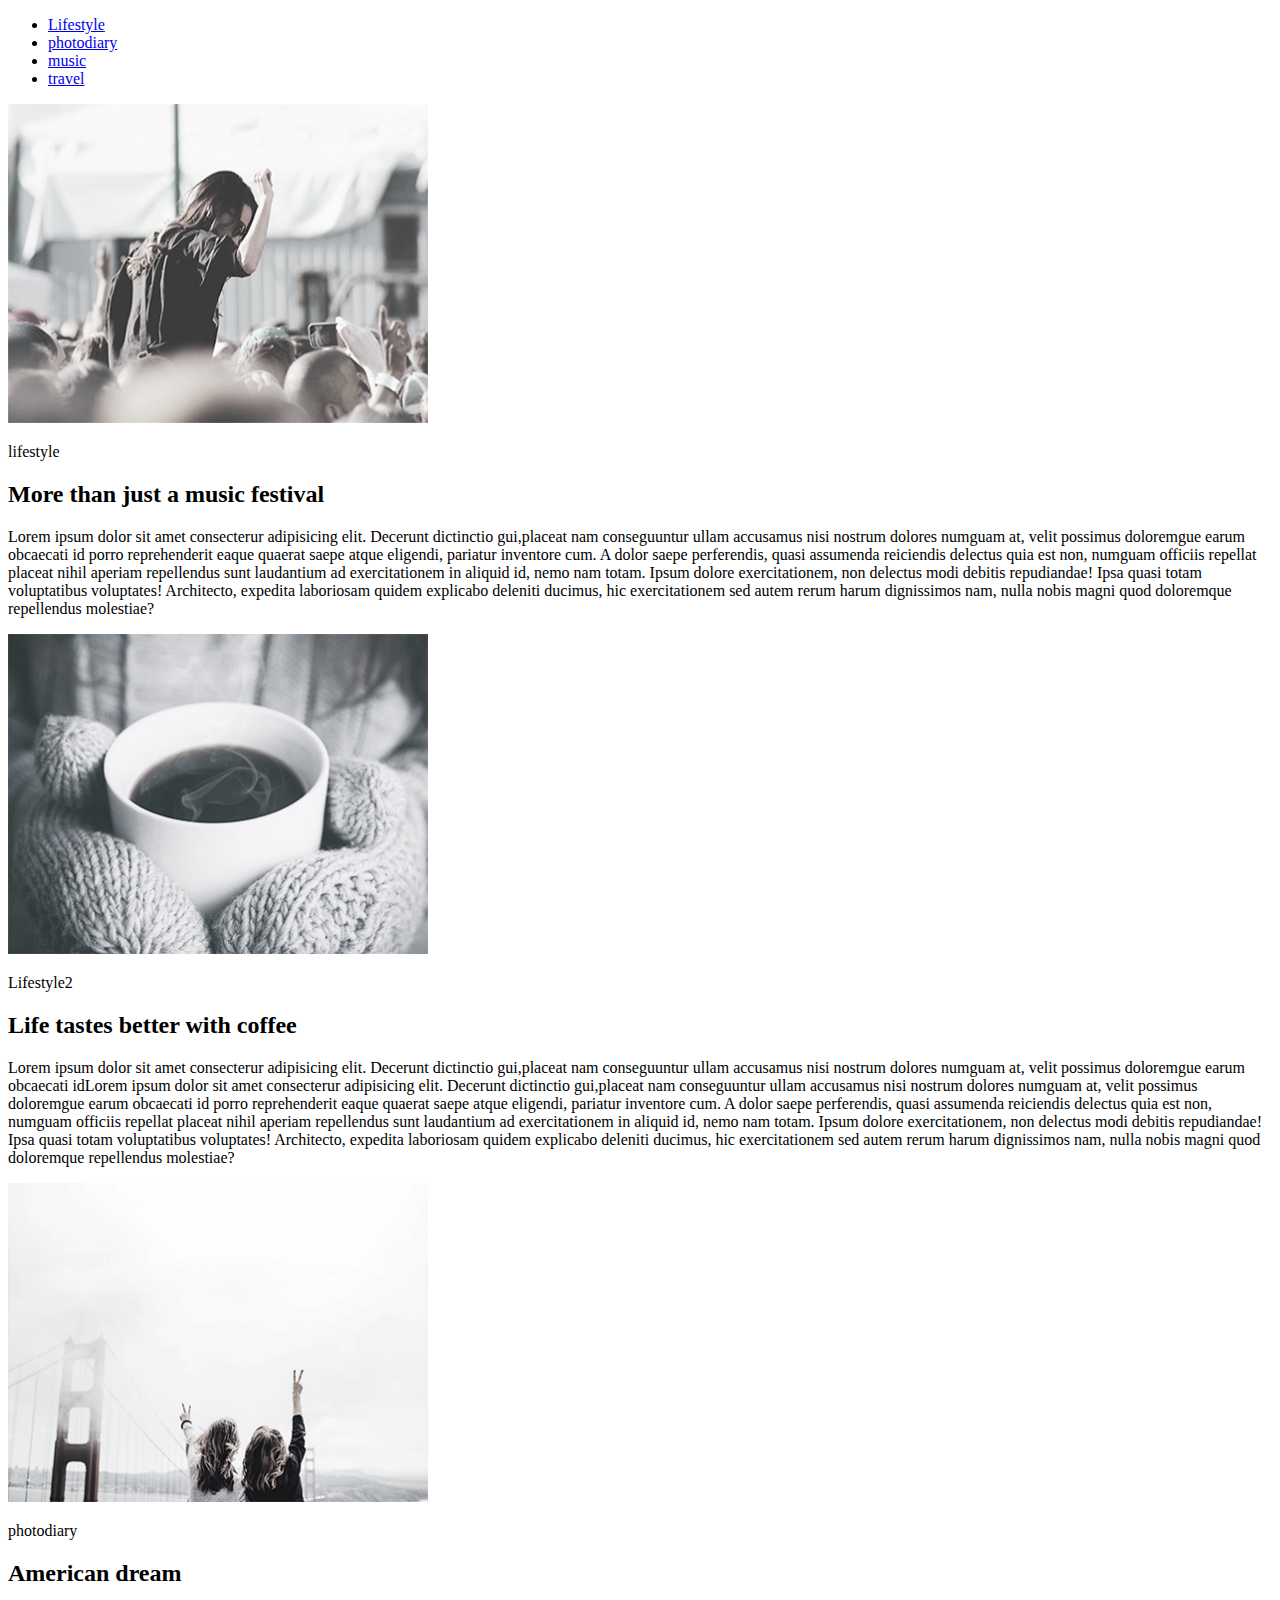
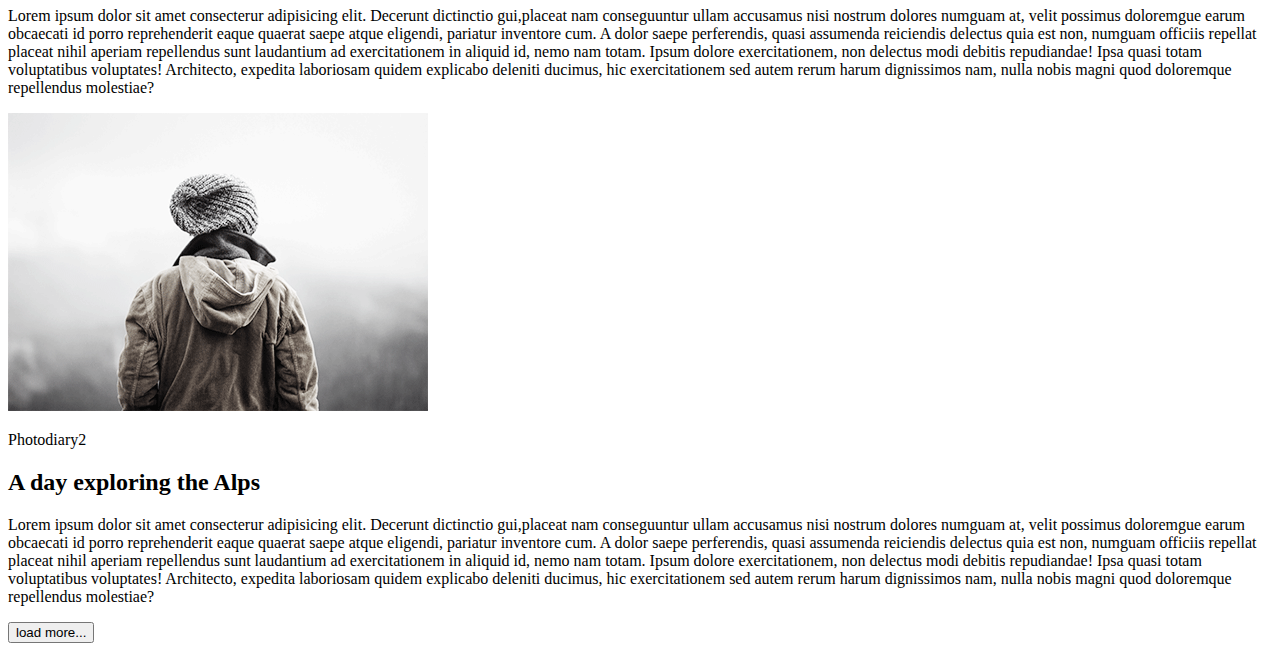
<file: module-1/index.html>
<!DOCTYPE html>
<html lang="en">
<head>
    <meta charset="UTF-8">
    <title>HomeWork1</title>
</head>
<body>
    <header>
        <nav>
            <ul class="menu">
                <li class="menu-item">
                    <a href="#lifestyle" class="menu-link">Lifestyle</a>
                </li>
                <li class="menu-item">
                    <a href="#Lifestyle." class="menu-link">photodiary</a>
                </li>
                <li class="menu-item">
                    <a href="#photodiary." class="menu-link">music</a>
                </li>
                <li class="menu-item">
                    <a href="#Photodiary" class="menu-link">travel</a>
                </li>
            </ul>
        </nav>
    </header>
<main>
    <article>
          <img src="img/lifestyle.png" alt="lifestyle" width="420">
          <p class="box-subtitle" id="lifestyle">lifestyle</p>
          <h2 class="box-title">More than just a music festival</h2>
<p>Lorem ipsum dolor sit amet consecterur adipisicing elit. Decerunt dictinctio gui,placeat nam conseguuntur ullam accusamus nisi nostrum dolores numguam at, velit possimus doloremgue earum obcaecati id
porro reprehenderit eaque quaerat saepe atque eligendi, pariatur inventore cum. A dolor saepe perferendis, quasi assumenda reiciendis delectus quia est non, numguam officiis repellat placeat nihil aperiam
repellendus sunt laudantium ad exercitationem in aliquid id, nemo nam totam. Ipsum dolore exercitationem, non delectus modi debitis repudiandae! Ipsa quasi totam voluptatibus voluptates! Architecto, expedita
laboriosam quidem explicabo deleniti ducimus, hic exercitationem sed autem rerum harum dignissimos nam, nulla nobis magni quod doloremque repellendus molestiae?
</p>
</article>
    <article>
        <img src="img/lifestyle-1.png" alt="Lifestyle" width="420">
         <p class="box-subtitle" id="Lifestyle2">Lifestyle2</p>
         <h2 class="box-title">Life tastes better with coffee</h2>
<p>Lorem ipsum dolor sit amet consecterur adipisicing elit. Decerunt dictinctio gui,placeat nam conseguuntur ullam accusamus nisi nostrum dolores numguam at, velit possimus doloremgue earum obcaecati idLorem ipsum dolor sit amet consecterur adipisicing elit. Decerunt dictinctio gui,placeat nam conseguuntur ullam accusamus nisi nostrum dolores numguam at, velit possimus doloremgue earum obcaecati id
porro reprehenderit eaque quaerat saepe atque eligendi, pariatur inventore cum. A dolor saepe perferendis, quasi assumenda reiciendis delectus quia est non, numguam officiis repellat placeat nihil aperiam
repellendus sunt laudantium ad exercitationem in aliquid id, nemo nam totam. Ipsum dolore exercitationem, non delectus modi debitis repudiandae! Ipsa quasi totam voluptatibus voluptates! Architecto, expedita
laboriosam quidem explicabo deleniti ducimus, hic exercitationem sed autem rerum harum dignissimos nam, nulla nobis magni quod doloremque repellendus molestiae?
</p>
</article>
    <article>
        <img src="img/photodiary.png" alt="photodiary" width="420">
        <p class="box-subtitle" id="photodiary">photodiary</p>
        <h2 class="box-title">American dream</h2>
<p>Lorem ipsum dolor sit amet consecterur adipisicing elit. Decerunt dictinctio gui,placeat nam conseguuntur ullam accusamus nisi nostrum dolores numguam at, velit possimus doloremgue earum obcaecati id
porro reprehenderit eaque quaerat saepe atque eligendi, pariatur inventore cum. A dolor saepe perferendis, quasi assumenda reiciendis delectus quia est non, numguam officiis repellat placeat nihil aperiam
repellendus sunt laudantium ad exercitationem in aliquid id, nemo nam totam. Ipsum dolore exercitationem, non delectus modi debitis repudiandae! Ipsa quasi totam voluptatibus voluptates! Architecto, expedita
laboriosam quidem explicabo deleniti ducimus, hic exercitationem sed autem rerum harum dignissimos nam, nulla nobis magni quod doloremque repellendus molestiae?
</p>
</article>
     <article>
        <img src="img/photodiary-1.png" alt="photodiary" width="420">
        <p class="box-subtitle" id="Photodiary2">Photodiary2</p>
        <h2 class="box-title">A day exploring the Alps</h2>
<p>Lorem ipsum dolor sit amet consecterur adipisicing elit. Decerunt dictinctio gui,placeat nam conseguuntur ullam accusamus nisi nostrum dolores numguam at, velit possimus doloremgue earum obcaecati id
porro reprehenderit eaque quaerat saepe atque eligendi, pariatur inventore cum. A dolor saepe perferendis, quasi assumenda reiciendis delectus quia est non, numguam officiis repellat placeat nihil aperiam
repellendus sunt laudantium ad exercitationem in aliquid id, nemo nam totam. Ipsum dolore exercitationem, non delectus modi debitis repudiandae! Ipsa quasi totam voluptatibus voluptates! Architecto, expedita
laboriosam quidem explicabo deleniti ducimus, hic exercitationem sed autem rerum harum dignissimos nam, nulla nobis magni quod doloremque repellendus molestiae?
</p>
</article>
<button>load more...</button>
</main>
</body>
</html>
</file>
